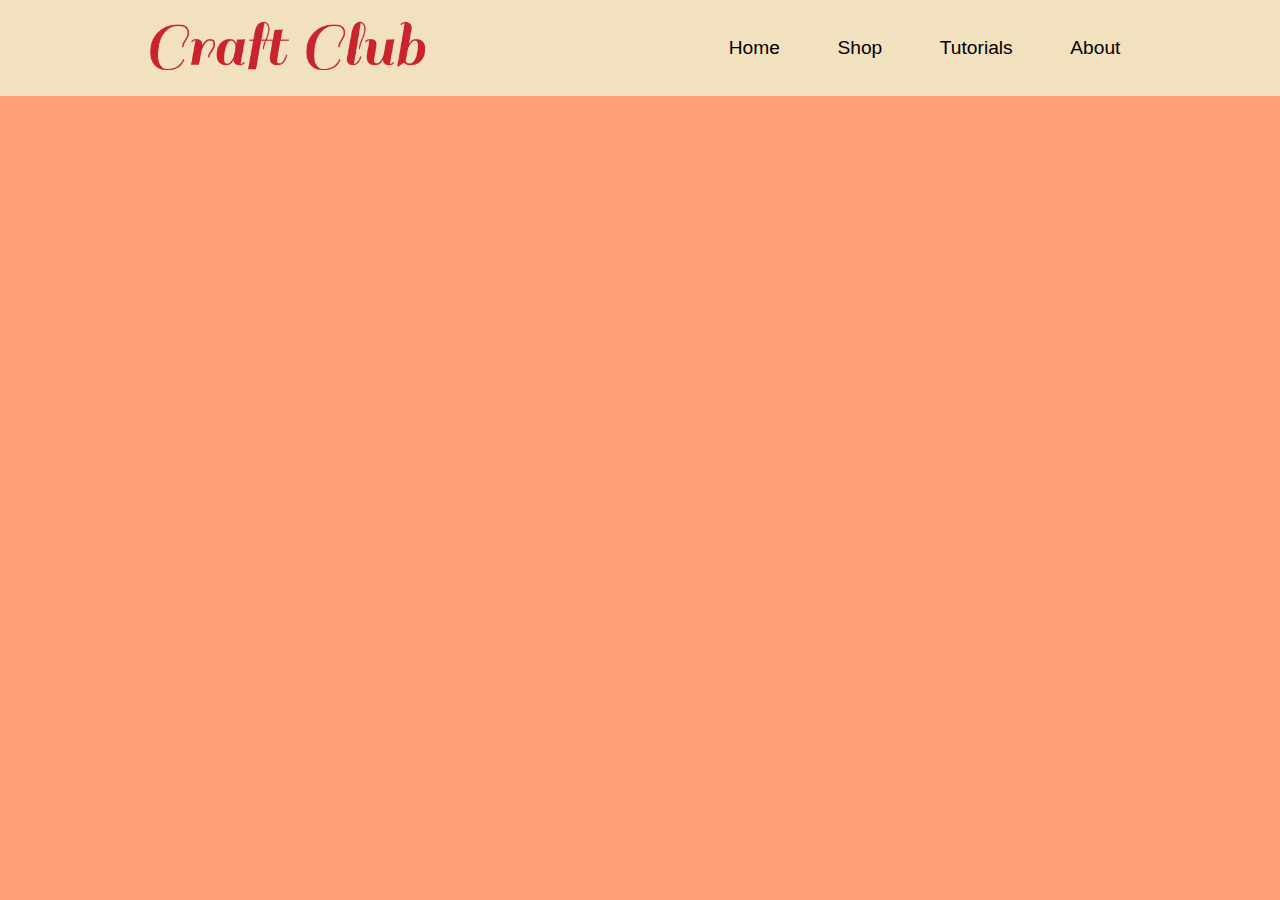
<file: index.html>
<!DOCTYPE html>
<html lang="en">
<head>
    <meta charset="UTF-8">
    <meta name="viewport" content="width=device-width, initial-scale=1.0">
    <title>Navbar</title>
    <link rel="stylesheet" href="css/style.css">
</head>
<body>
    <header>
        <nav>
            <img class="logo" src="images/craft_club_logo.png" alt="craft-club-logo">

            <ul>
                <li><a href="#">Home</a></li>
                <li><a href="#">Shop</a></li>
                <li><a href="#"> Tutorials</a></li>
                <li><a href="about.html">About</a> </li>
            </ul>
        </nav>
    </header>

    <main>
        <!--<h1>changes in GitHub</h1>-->
        
    </main>
    
</body>
</html>
</file>
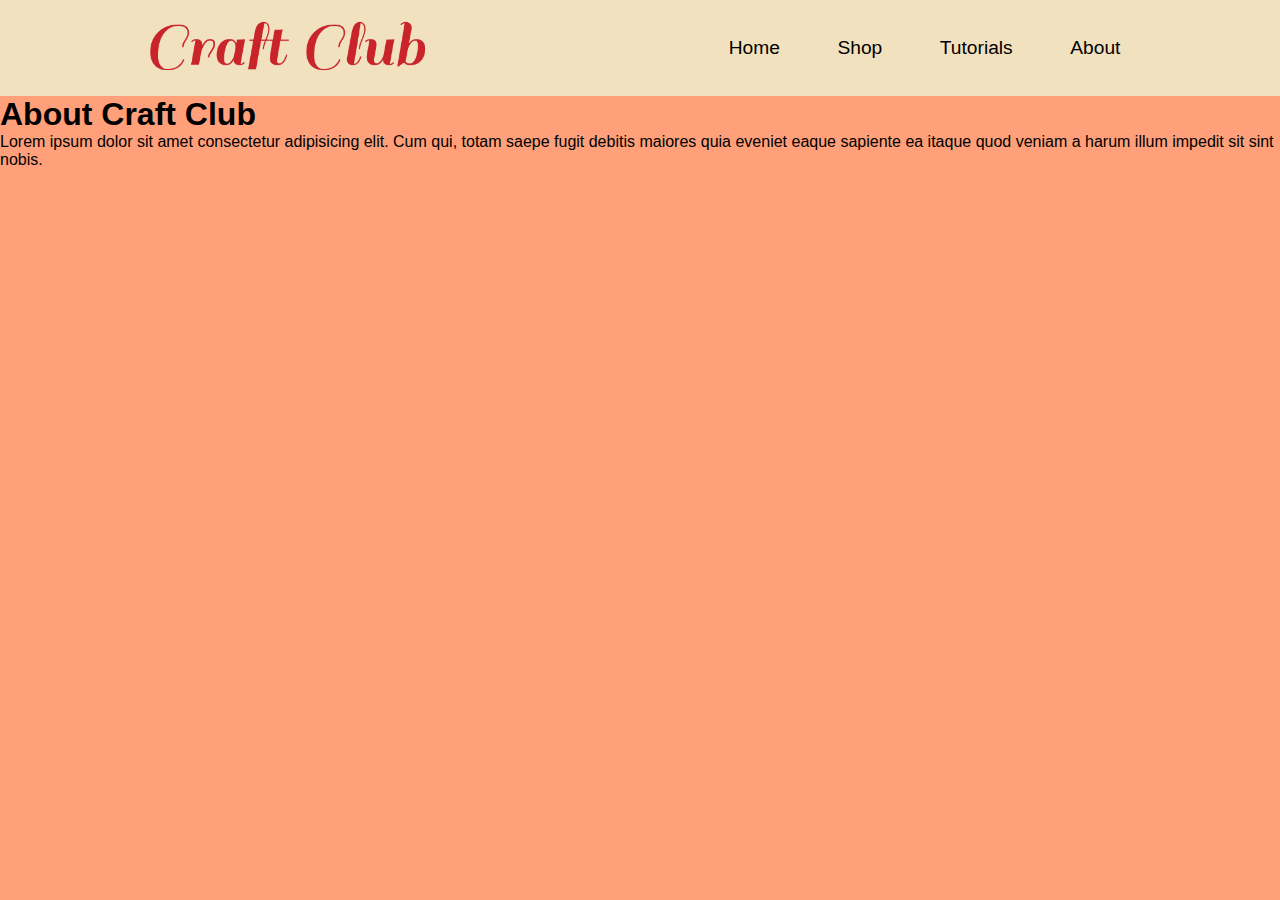
<file: about.html>
<!DOCTYPE html>
<html lang="en">
<head>
    <meta charset="UTF-8">
    <meta name="viewport" content="width=device-width, initial-scale=1.0">
    <title>About Page</title>
    <link rel="stylesheet" href="css/style.css">
</head>
<body>
    <header>
        <nav>
            <img class="logo" src="images/craft_club_logo.png" alt="craft-club-logo">

            <ul>
                <li><a href="index.html">Home</a></li>
                <li><a href="#">Shop</a></li>
                <li><a href="#"> Tutorials</a></li>
                <li><a href="about.html">About</a> </li>
            </ul>
        </nav>
    </header>

    <main>
        <h1>About Craft Club</h1>
    <p>Lorem ipsum dolor sit amet consectetur adipisicing elit. Cum qui, totam saepe fugit debitis maiores quia eveniet eaque sapiente ea itaque quod veniam a harum illum impedit sit sint nobis.</p>
    </main>
    
</body>
</html>
</file>
<file: css/style.css>
* {
    margin: 0;
    padding: 0;
    box-sizing: border-box;
}

body {
    background-color: lightsalmon;
    font-family: 'Segoe UI', Tahoma, Geneva, Verdana, sans-serif;
}

nav {
    background-color: #f2e1bf;
    display: flex;
    flex-wrap: wrap;
    justify-content: space-around;
}

ul {
    display: flex;
    list-style: none;
    justify-content: space-around;
    align-items: center;
}

li {
    padding: 1.5em;
    font-size: 1.2rem;
}

.logo {
    height: 6em;
    width: auto;
}

a {
    color: black;
    text-decoration: none;
}

a:hover {
    color: #c9242b;
}
</file>
